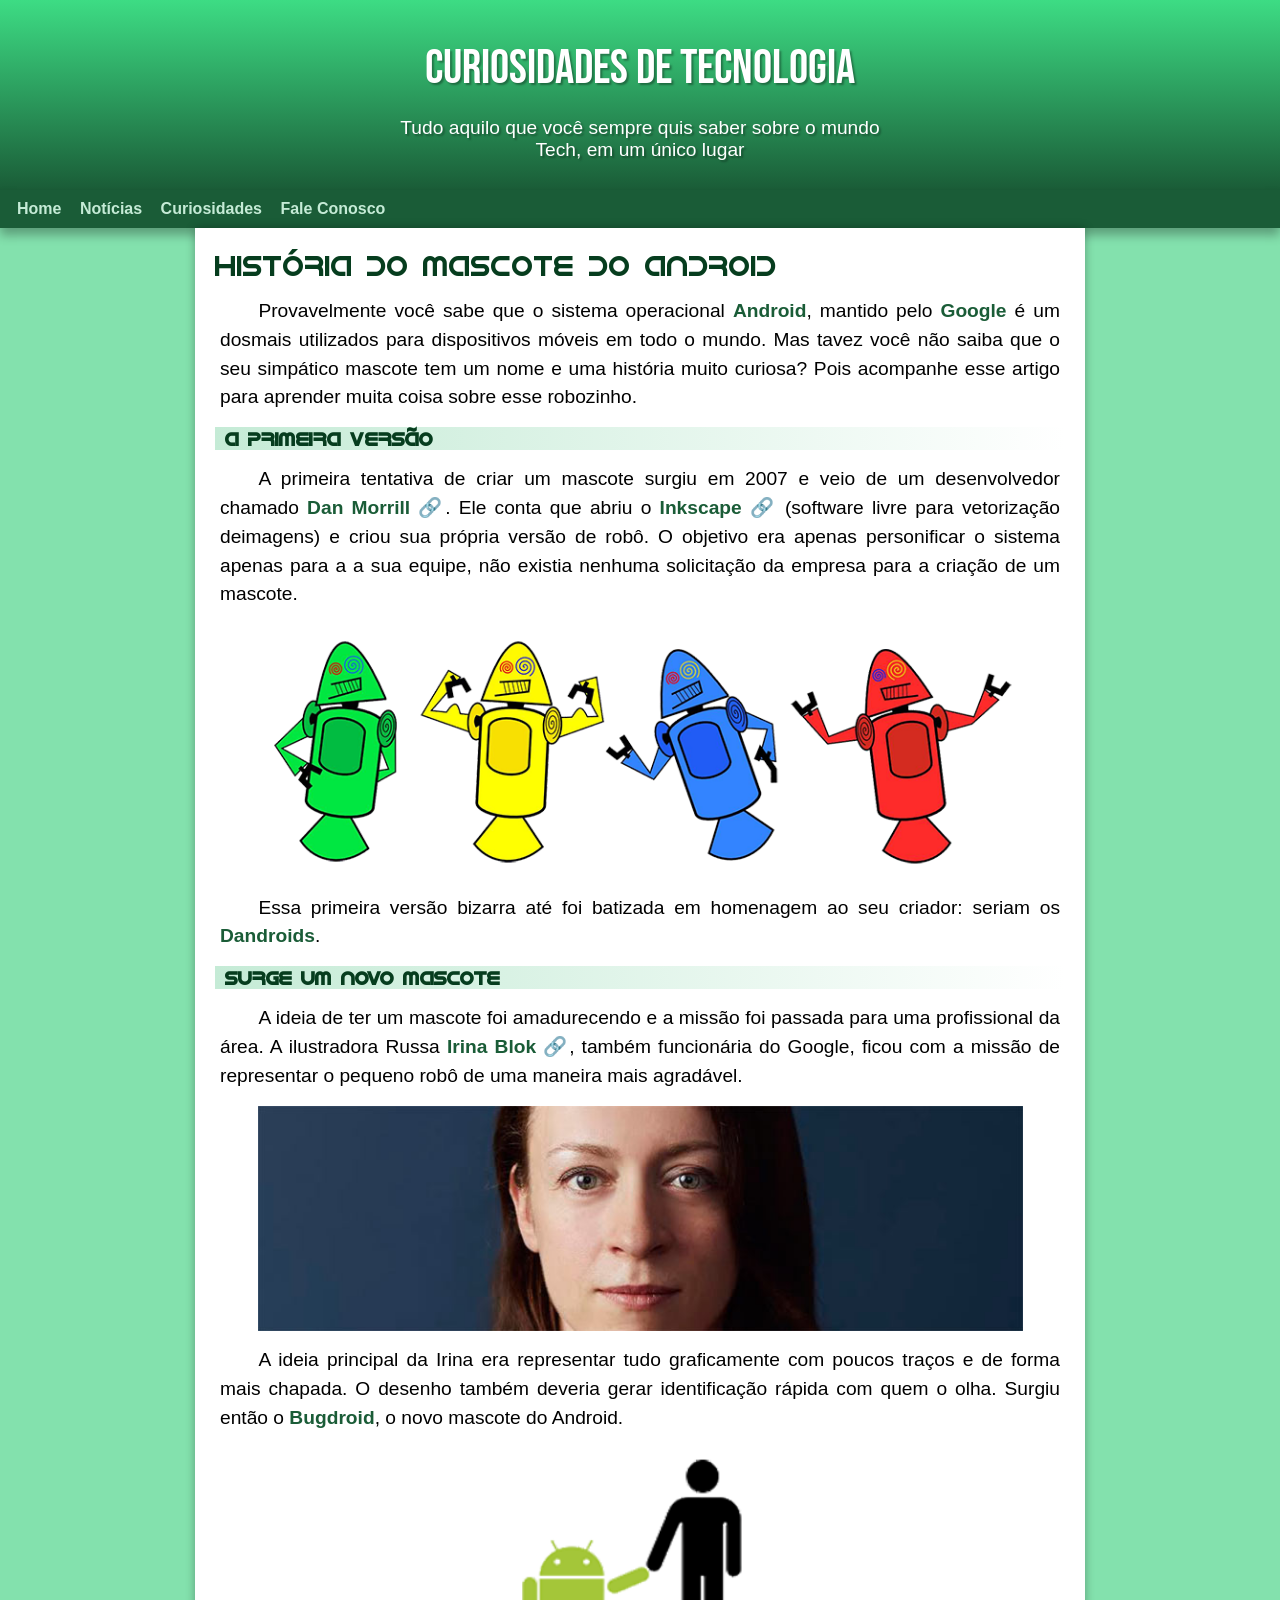
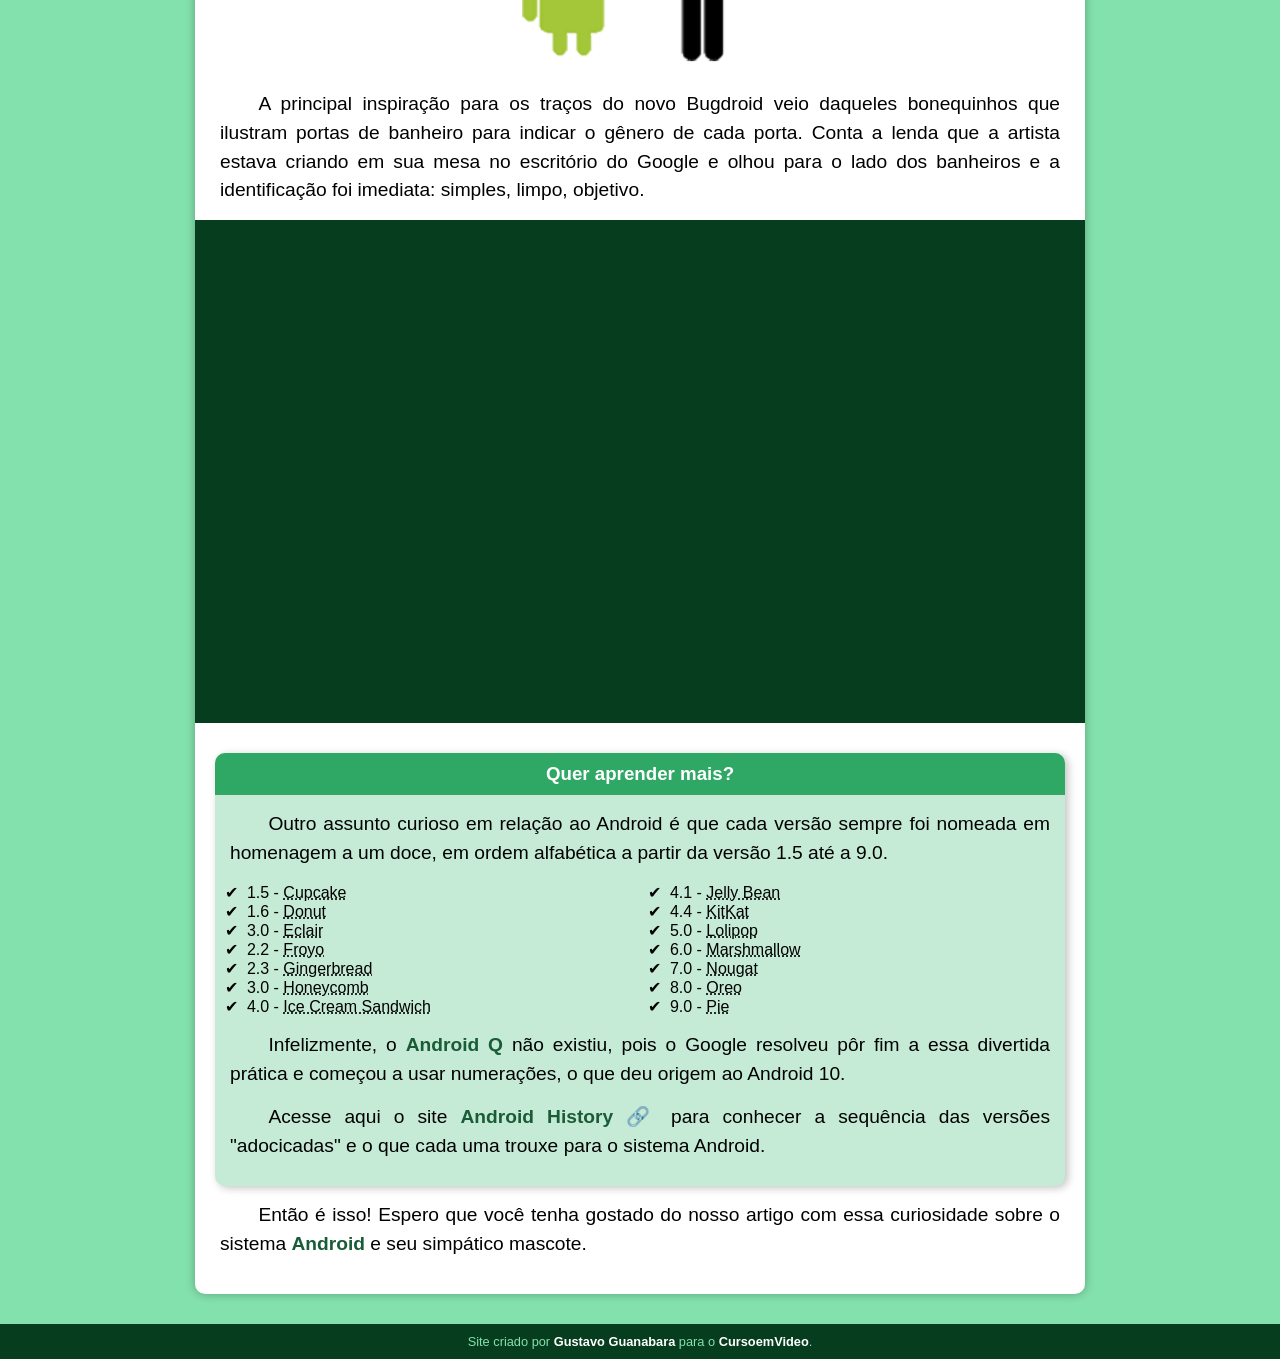
<file: index.html>
<!DOCTYPE html>
<html lang="pt-br">
<head>
    <meta charset="UTF-8">
    <meta http-equiv="X-UA-Compatible" content="IE=edge">
    <meta name="viewport" content="width=device-width, initial-scale=1.0">
    <title>Como surgiu o mascote do Android?</title>
    <link rel="shortcut icon" href="Example/favicon.ico" type="image/x-icon">
    <link rel="stylesheet" href="Css/style.css">
</head>
<body>
    <header>
        <h1>Curiosidades de Tecnologia</h1>
        <p>Tudo aquilo que você sempre quis saber sobre o mundo Tech, em um único lugar</p>
    </header>
    <nav>
        <a href="#">Home</a>
        <a href="#">Notícias</a>
        <a href="#">Curiosidades</a>
        <a href="#">Fale Conosco</a>
    </nav>
    <main>
        <article>
            <h1>História do Mascote do Android</h1>

            <p>Provavelmente você sabe que o sistema operacional <strong>Android</strong>, mantido pelo <strong>Google</strong> é um dosmais utilizados para dispositivos móveis em todo o mundo. Mas tavez você não saiba que o seu simpático mascote tem um nome e uma história muito curiosa? Pois acompanhe esse artigo para aprender muita coisa sobre esse robozinho.</p>
            
            <h2>A primeira versão</h2>

            <p>A primeira tentativa de criar um mascote surgiu em 2007 e veio de um desenvolvedor chamado <a href="https://androidcommunity.com/dan-morrill-shows-us-the-android-mascot-that-almost-was-20130103/" target="_blank" class="externo">Dan Morrill</a>. Ele conta que abriu o <a href="https://inkscape.org/" target="_blank" class="externo">Inkscape</a> (software livre para vetorização deimagens) e criou sua própria versão de robô. O objetivo era apenas personificar o sistema apenas para a a sua equipe, não existia nenhuma solicitação da empresa para a criação de um mascote.</p>
            
            <picture>
                <source media="(max-width: 650px)" srcset="Example\dan-droids-pq.png">
                <img src="Example/dan-droids.png" alt="Primeiro Mascote do Android">
            </picture>
            
            <p>Essa primeira versão bizarra até foi batizada em homenagem ao seu criador: seriam os <strong>Dandroids</strong>.</p>
            
            <h2>Surge um novo mascote</h2>
            
            <p>A ideia de ter um mascote foi amadurecendo e a missão foi passada para uma profissional da área. A ilustradora Russa <a href="https://www.irinablok.com/android" target="_blank" class="externo">Irina Blok</a>, também funcionária do Google, ficou com a missão de representar o pequeno robô de uma maneira mais agradável.</p>
            
            <picture>
                <source media="(max-width: 650px)" srcset="Example\irina-blok-pq.jpg">
                <img src="Example/irina-blok.jpg" alt="Irina Blok, criadora do Bugdroid">
            </picture>
            
            <p>A ideia principal da Irina era representar tudo graficamente com poucos traços e de forma mais chapada. O desenho também deveria gerar identificação rápida com quem o olha. Surgiu então o <strong>Bugdroid</strong>, o novo mascote do Android.</p>
            
            <img class="pequena" src="Example/bugdroid.png" alt="Bugdroid">
            
            <p>A principal inspiração para os traços do novo Bugdroid veio daqueles bonequinhos que ilustram portas de banheiro para indicar o gênero de cada porta. Conta a lenda que a artista estava criando em sua mesa no escritório do Google e olhou para o lado dos banheiros e a identificação foi imediata: simples, limpo, objetivo.</p>
            
            <div class="video">
                <iframe width="560" height="315" src="https://www.youtube.com/embed/l2UDgpLz20M" title="YouTube video player" frameborder="0" allow="accelerometer; autoplay; clipboard-write; encrypted-media; gyroscope; picture-in-picture" allowfullscreen></iframe>
            </div>

            <aside>
                <h3>Quer aprender mais?</h3>
                
                <p>Outro assunto curioso em relação ao Android é que cada versão sempre foi nomeada em homenagem a um doce, em ordem alfabética a partir da versão 1.5 até a 9.0.</p>
                <ul>
                    <li>1.5 - <abbr title="Bolo de Copo">Cupcake</abbr></li>
                    <li>1.6 - <abbr title="Rosquinha">Donut</abbr></li>
                    <li>3.0 - <abbr title="Bomba">Eclair</abbr></li>
                    <li>2.2 - <abbr title="Iorgute Congelado">Froyo</abbr></li>
                    <li>2.3 - <abbr title="Biscoito de Gengibre">Gingerbread</abbr></li>
                    <li>3.0 - <abbr title="Favo de Mel">Honeycomb</abbr></li>
                    <li>4.0 - <abbr title="Sanduíche de Sorvete">Ice Cream Sandwich</abbr></li>
                    <li>4.1 - <abbr title="Jujuba">Jelly Bean</abbr></li>
                    <li>4.4 - <abbr title="KitKat">KitKat</abbr></li>
                    <li>5.0 - <abbr title="Pirulito">Lolipop</abbr></li>
                    <li>6.0 - <abbr title="Marshmallow">Marshmallow</abbr></li>
                    <li>7.0 - <abbr title="Torrone">Nougat</abbr></li>
                    <li>8.0 - <abbr title="Oreo">Oreo</abbr></li>
                    <li>9.0 - <abbr title="Torta">Pie</abbr></li>
                </ul>
                <p>Infelizmente, o <strong>Android Q</strong> não existiu, pois o Google resolveu pôr fim a essa divertida prática e começou a usar numerações, o que deu origem ao Android 10.</p>
                
                <p>Acesse aqui o site <a href="https://www.android.com/intl/pt-BR_br/history/" target="_blank">Android History</a> &#x1F517 para conhecer a sequência das versões "adocicadas" e o que cada uma trouxe para o sistema Android.</p>
            </aside>
            <p>Então é isso! Espero que você tenha gostado do nosso artigo com essa curiosidade sobre o sistema <strong>Android</strong> e seu simpático mascote.</p>
        </article>
    </main>
    <footer>
        Site criado por <a href="https://gustavoguanabara.github.io/" target="_blank">Gustavo Guanabara</a> para o <a href="https://www.youtube.com/cursoemvideo" target="_blank
        ">CursoemVideo</a>.
    </footer>
</body>
</html>
</file>
<file: Css/style.css>
@charset "UTF-8";

@import url('https://fonts.googleapis.com/css2?family=Bebas+Neue&display=swap');

@font-face {
    font-family: 'Android';
    src: url(../Font/idroid.otf) format('opentype');
    font-weight: normal;
}



:root {
    --cor0: #c5ebd6;
    --cor1: #83e1ad;
    --cor2: #3ddc84;
    --cor3: #2fa866;
    --cor4: #1a5c37;
    --cor5: #063d1e;
    --fonte-padrao: Arial, Verdana, Helvetica, sans-serif;
    --fonte-destaque: 'Bebas Neue', cursive;
    --fonte-android: 'Android', cursive;
}

* {
    margin: 0px;
    padding: 0px;
}

body {
    background-color: var(--cor1);
    font-family: var(--fonte-padrao);
}

a.externo::after {
    content: '\00A0\1F517';
}

header {
    background-image: linear-gradient(to bottom, var(--cor2), var(--cor4));
    color: white;
    min-height: 150px;
    text-align: center;
    padding-top: 40px;
}

header > h1 {
    font-family: var(--fonte-destaque);
    margin-bottom: 20px;
    font-weight: normal;
    font-size: 3em;
    text-shadow: 2px 2px 2px rgba(0, 0, 0, 0.336);
}

header > p {
    font-family: var(--fonte-padrao);
    font-size: 1.2em;
    max-width: 500px;
    margin: auto;
    padding-right: 10px;
    padding-left: 10px;
    text-shadow: 2px 2px 2px rgba(0, 0, 0, 0.322);
}

nav {
    background-color: var(--cor4);
    padding: 10px;
    box-shadow: 0px 7px 10px rgba(0, 0, 0, 0.300);
}

nav > a {
    color: var(--cor0);
    padding: 7px;
    border-radius: 5px;
    text-decoration: none;
    font-weight: bold;
    transition-duration: .2s;
    margin-bottom: 20px;
}

nav > a:hover {
    background-color: var(--cor3);
    color: var(--cor5);
}

main {
    background-color: white;
    min-width: 280px;
    max-width: 850px;
    margin: auto;
    margin-bottom: 30px;
    padding: 20px;
    box-shadow: 0px 0px 10px rgba(0, 0, 0, 0.301);
    border-bottom-left-radius: 10px;
    border-bottom-right-radius: 10px;
}
main > article > h1 {
    color: var(--cor5);
    font-family: var(--fonte-android);
}

main h1 {
    font-size: 1.8em;
    font-weight: normal;
}

main h2 {
    background-image: linear-gradient(to right, var(--cor0), transparent);
    color: var(--cor5);
    font-family: var(--fonte-android);
    font-size: 1.2em;
    text-indent: 10px;
}

main p {
    margin: 15px 5px;
    text-align: justify;
    text-indent: 2em;
    font-size: 1.2em;
    line-height: 1.5em;
}

main strong {
    color: var(--cor4);
    font-weight: bold;
}

main a {
    text-decoration: none;
    color: var(--cor4);
    font-weight: 550;
}

main a:hover {
    text-decoration: underline;
    color: var(--cor4);
}

main img {
    width: 90%;
    margin: auto;
    display: block;
}

main img.pequena {
    max-width: 350px;
    margin: auto;
    display: block;
}

div.video {
    background-color: var(--cor5);
    margin-top: 0px;
    margin-right: -20px;
    margin-bottom: 30px;
    margin-left: -20px;
    padding: 10px 10px 58% 10px;
    position: relative;
}

div.video > iframe {
    position: absolute;
    top: 5%;
    left: 5%;
    width: 90%;
    height: 90%;
}

aside {
    background-color: var(--cor0);
    padding: 10px;
    border-radius: 10px;
    box-shadow: 3px 2px 8px #0000003d;
}

aside > h3 {
    background-color: var(--cor3);
    color: white;
    text-align: center;
    padding: 10px;
    margin: -10px -10px 0px -10px;
    border-radius: 10px 10px 0px 0px;
}

aside > ul {
    list-style-type: '\2714\00A0\00A0';
    list-style-position: inside;
    columns: 2;
}

footer {
    background-color: var(--cor5);
    color:  var(--cor1);
    text-align: center;
    font-size: .8em;
    padding: 10px;
}

footer a {
    color: white;
    font-weight: bolder;
    text-decoration: none;
}

footer a:hover {
    text-decoration: underline;
    color: var(--cor1);
}
</file>
